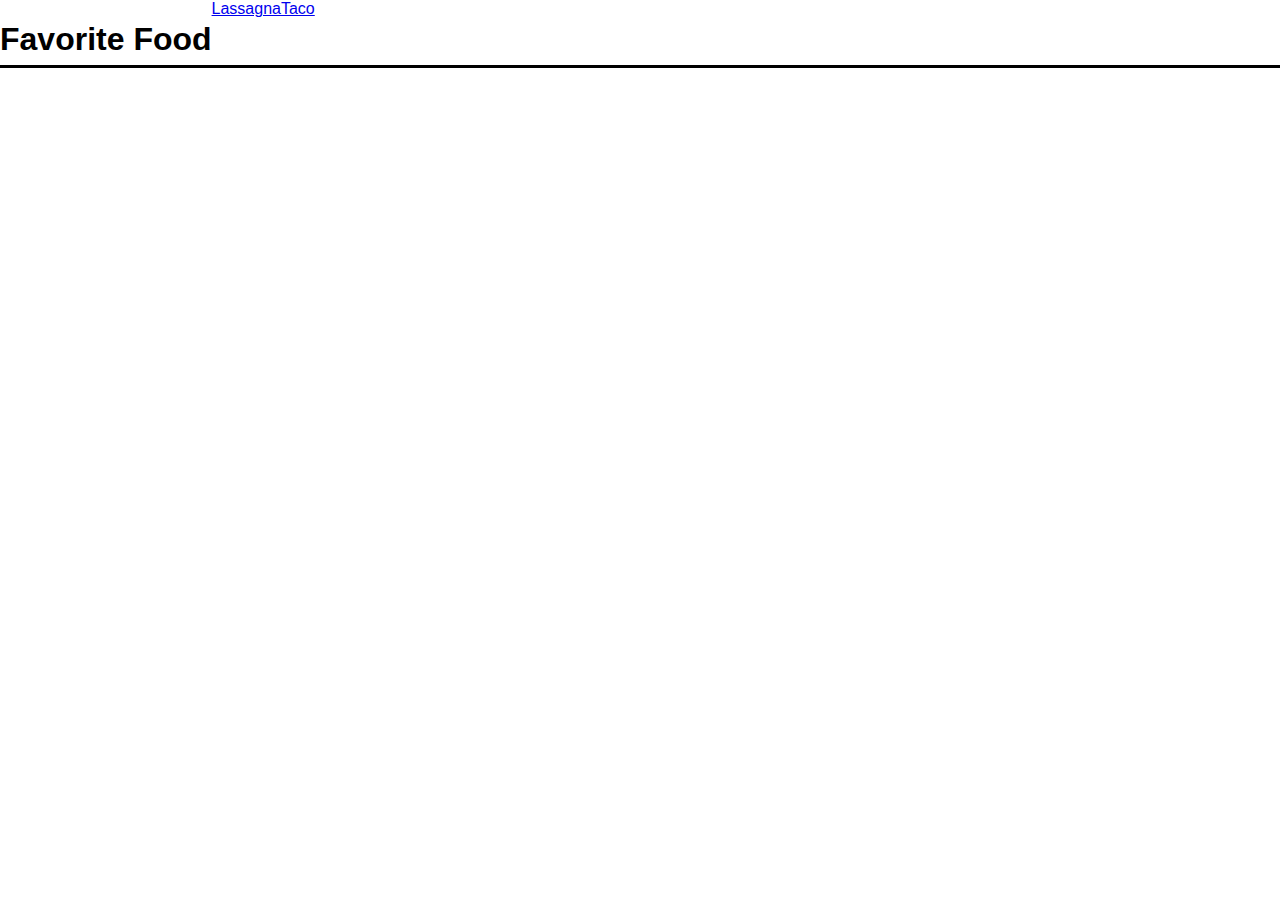
<file: index.html>
<!DOCTYPE html>
<html lang="en">
<head>
    <meta charset="UTF-8">
    <meta http-equiv="X-UA-Compatible" content="IE=edge">
    <meta name="viewport" content="width=device-width, initial-scale=1.0">
    <link rel="stylesheet" href="style.css">
    <title>Favorite Foods
    </title>
</head>
<body>
    <div id="navbar">
        <h1>Favorite Food</h1>
        <a href="/lassagna/lassagna.html">Lassagna</a>
        <a href="/taco/taco.html">Taco</a>    
    </div>

</body>
</html>
</file>
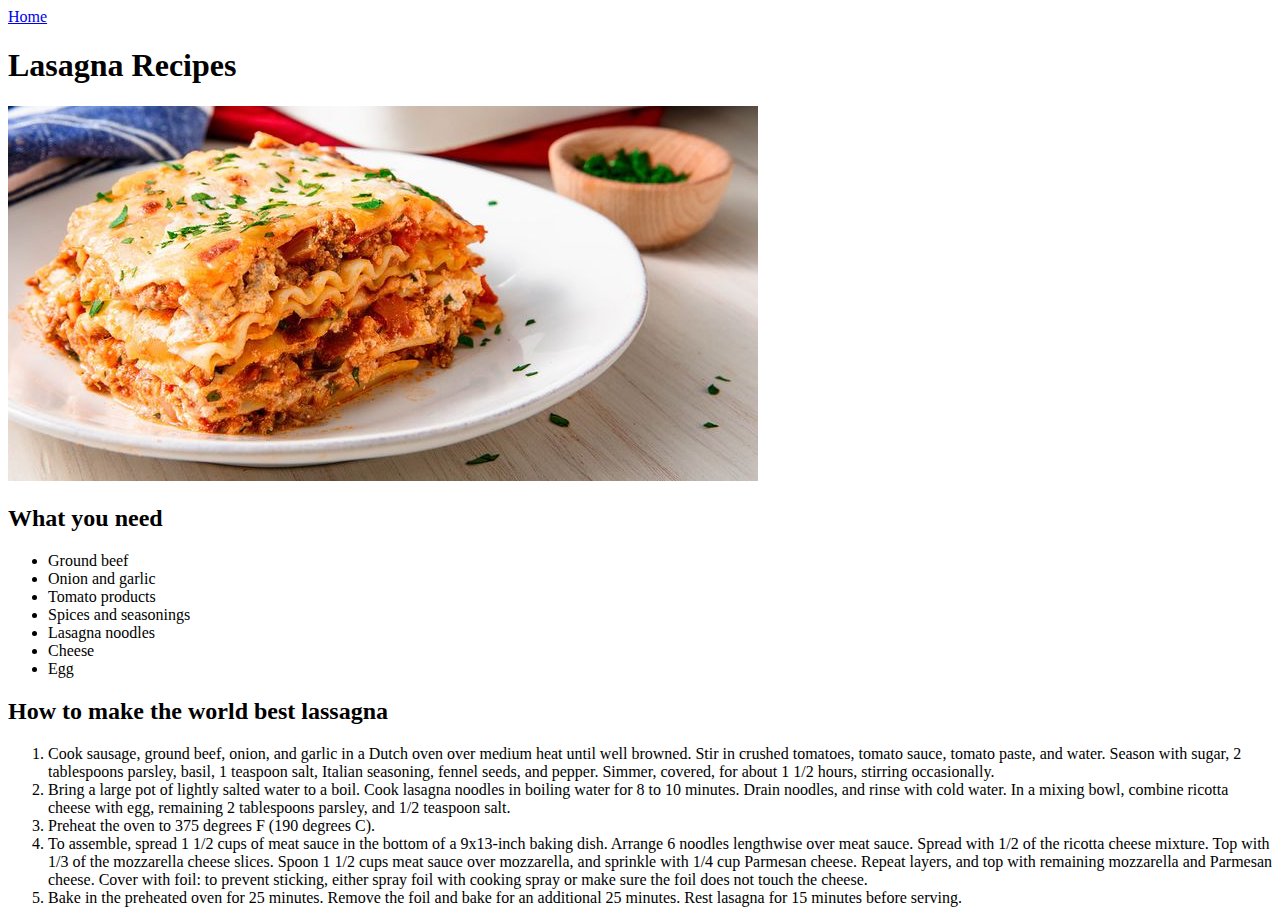
<file: lassagna/lassagna.html>
<!DOCTYPE html>
<html lang="en">
<head>
    <meta charset="UTF-8">
    <meta http-equiv="X-UA-Compatible" content="IE=edge">
    <meta name="viewport" content="width='device-width', initial-scale=1.0">
    <title>Lassagna</title>
</head>
<body>
    <nav>
       <div>
        <a href="/index.html">Home</a>
       </div>
    </nav>
    <h1>Lasagna Recipes</h1>
    <img src="/lassagna/Lasagna_img.jpeg">
    <h2>What you need</h2>
    <ul>
        <li>Ground beef</li>
        <li>Onion and garlic</li>
        <li>Tomato products</li>
        <li>Spices and seasonings</li>
        <li>Lasagna noodles</li>
        <li>Cheese</li>
        <li>Egg</li>
    </ul>
    <h2>How to make the world best lassagna</h2>
    <ol>
        <li>Cook sausage, ground beef, onion, and garlic in a Dutch oven over medium heat until well browned. Stir in crushed tomatoes, tomato sauce, tomato paste, and water. Season with sugar, 2 tablespoons parsley, basil, 1 teaspoon salt, Italian seasoning, fennel seeds, and pepper. Simmer, covered, for about 1 1/2 hours, stirring occasionally.</li>
        <li>Bring a large pot of lightly salted water to a boil. Cook lasagna noodles in boiling water for 8 to 10 minutes. Drain noodles, and rinse with cold water. In a mixing bowl, combine ricotta cheese with egg, remaining 2 tablespoons parsley, and 1/2 teaspoon salt.</li>
        <li>Preheat the oven to 375 degrees F (190 degrees C).</li>
        <li>To assemble, spread 1 1/2 cups of meat sauce in the bottom of a 9x13-inch baking dish. Arrange 6 noodles lengthwise over meat sauce. Spread with 1/2 of the ricotta cheese mixture. Top with 1/3 of the mozzarella cheese slices. Spoon 1 1/2 cups meat sauce over mozzarella, and sprinkle with 1/4 cup Parmesan cheese. Repeat layers, and top with remaining mozzarella and Parmesan cheese. Cover with foil: to prevent sticking, either spray foil with cooking spray or make sure the foil does not touch the cheese.</li>
        <li>Bake in the preheated oven for 25 minutes. Remove the foil and bake for an additional 25 minutes. Rest lasagna for 15 minutes before serving.</li>
    </ol>
    
</body>
</html>
</file>
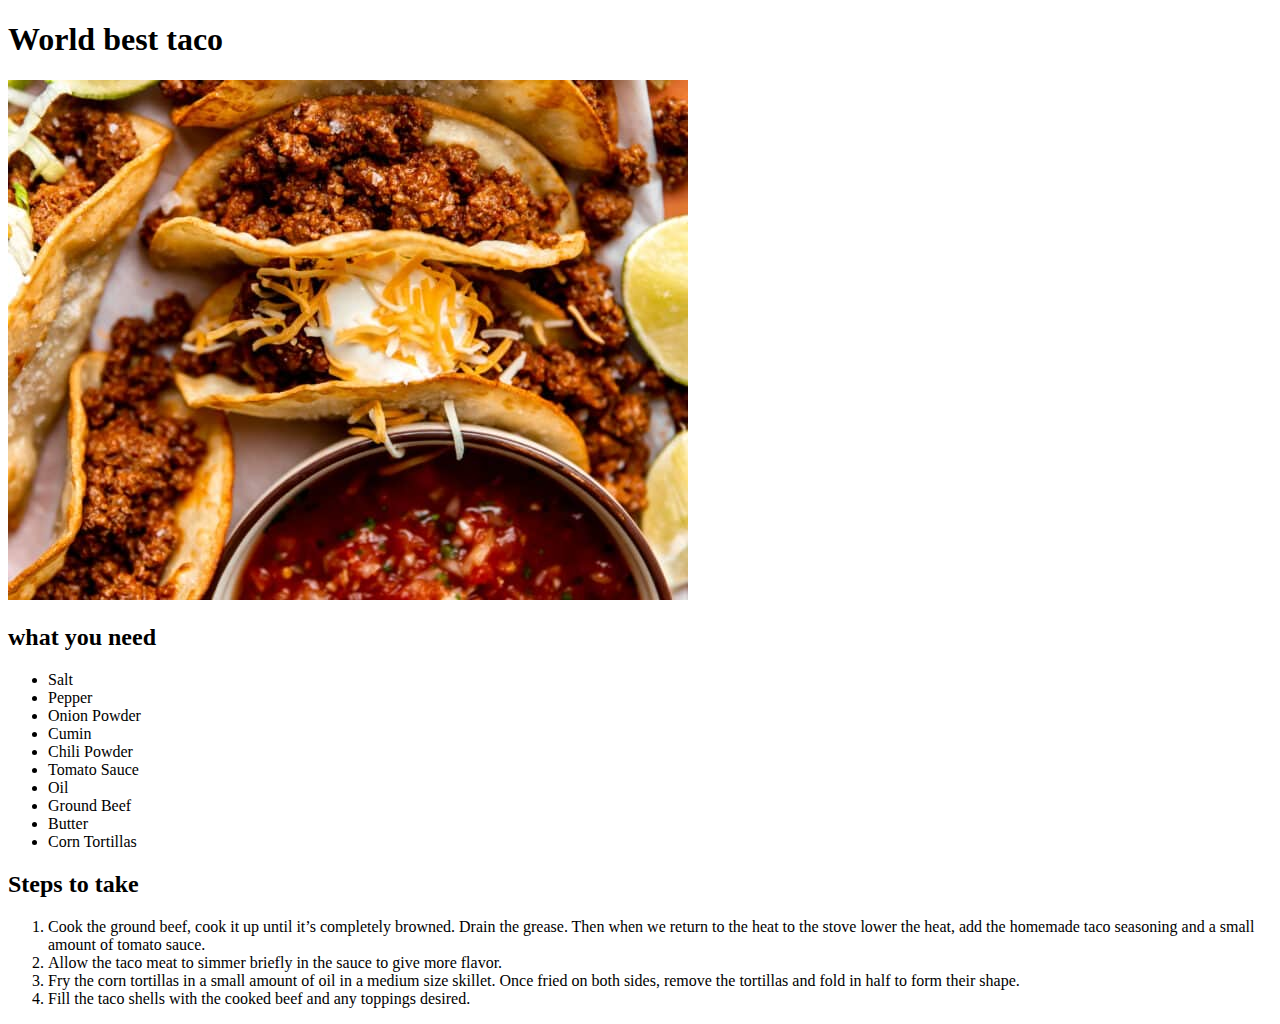
<file: taco/taco.html>
<!DOCTYPE html>
<html lang="en">
<head>
    <meta charset="UTF-8">
    <meta http-equiv="X-UA-Compatible" content="IE=edge">
    <meta name="viewport" content="width=<device-width>, initial-scale=1.0">
    <title>Document</title>
</head>
<body>
    <h1>World best taco</h1>
    <img src="taco.jpeg">
    <h2>what you need</h2>
    <ul>
        <li>Salt</li>
        <li>Pepper</li>
        <li>Onion Powder</li>
        <li>Cumin</li>
        <li>Chili Powder</li>
        <li>Tomato Sauce</li>
        <li>Oil</li>
        <li>Ground Beef</li>
        <li>Butter</li>
        <li>Corn Tortillas</li>
    </ul>
    <h2>Steps to take</h2>
    <ol>
        <li>Cook the ground beef, cook it up until it’s completely browned. Drain the  grease. Then when we return to the heat to the stove lower the heat, add the  homemade taco seasoning and a small amount of tomato sauce. </li>
        <li>Allow the taco meat to simmer briefly in the sauce to give more flavor.</li>
        <li>Fry the corn tortillas in a small amount of oil in a medium size skillet. Once fried  on both sides, remove the tortillas and fold in half to form their shape.</li>
        <li>Fill the taco shells with the cooked beef and any toppings desired. </li>
    </ol>


</body>
</html>
</file>
<file: style.css>
html{
    font-family: helvetica;
    
}
body{
    margin: 0;
}
#navbar{
    display: flex;
    height: 65px;
    margin: 0;
    border-bottom-style: solid;
    border-bottom: 20px, gray;
}
#navInner{
    display: flex;
    margin-left: 10px;
    height: 65px;

}
</file>
